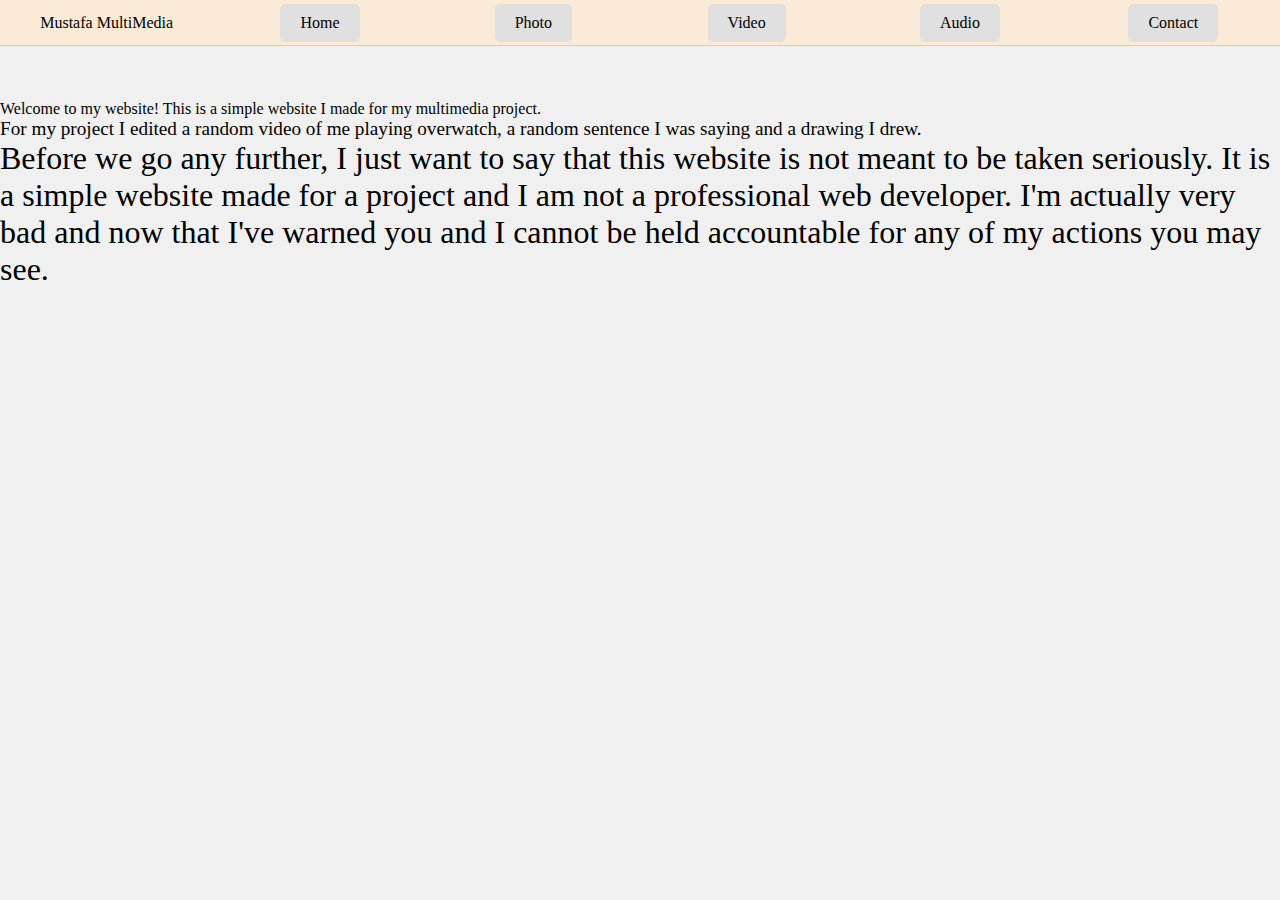
<file: Index.html>
<!DOCTYPE html>
<html lang="en">
  <head>
    <meta charset="UTF-8" />
    <meta name="viewport" content="width=device-width, initial-scale=1.0" />
    <title>MMM</title>
    <link rel="stylesheet" href="Index.css" />
  </head>
  <body>
    <div class="main">
      <div class="nav">
        <div class="nav-item">Mustafa MultiMedia</div>
        <div class="nav-item">
          <a href="Index.html">Home</a>
        </div>
        <div class="nav-item">
          <a href="Photo.html">Photo</a>
        </div>
        <div class="nav-item">
          <a href="Video.html">Video</a>
        </div>
        <div class="nav-item">
          <a href="Audio.html">Audio</a>
        </div>
        <div class="nav-item">
          <a href="Contact.html">Contact</a>
        </div>
      </div>
      <div class="content">
        Welcome to my website! This is a simple website I made for my multimedia project. <br />
        <div style="font-size: larger">
          For my project I edited a random video of me playing overwatch, a random sentence I was saying and a drawing I drew.
      </div>
      <div style="font-size: xx-large;">
        Before we go any further, I just want to say that this website is not meant to be taken seriously. It is a simple website made for a  project and I am not a professional web developer. I'm actually very bad and now that I've warned you and I cannot be held accountable for any of my actions you may see.<br />
      </div>
    </div>
  </body>
</html>
</file>
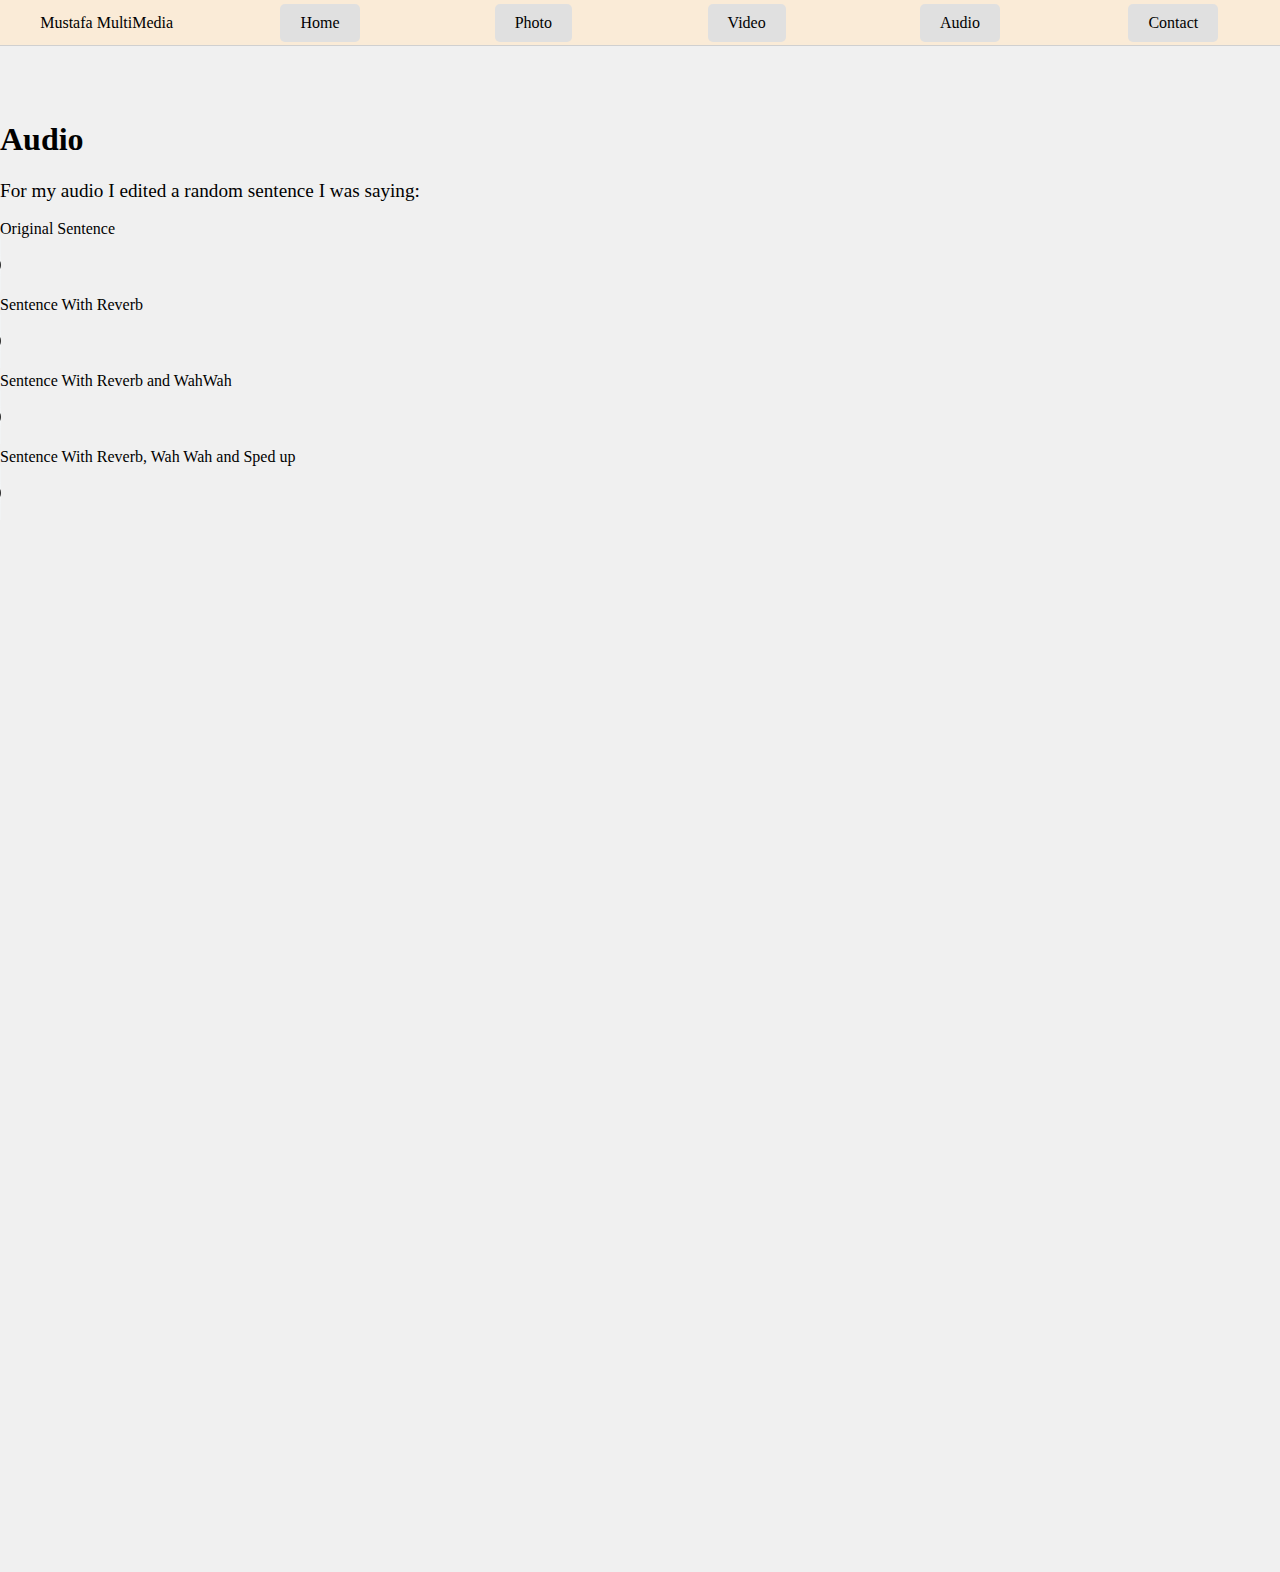
<file: Audio.html>
<!DOCTYPE html>
<html lang="en">
  <head>
    <meta charset="UTF-8" />
    <meta name="viewport" content="width=device-width, initial-scale=1.0" />
    <title>MMM</title>
    <link rel="stylesheet" href="Index.css" />
  </head>
  <body>
    <div class="main">
      <div class="nav">
        <div class="nav-item">Mustafa MultiMedia</div>
        <div class="nav-item">
          <a href="Index.html">Home</a>
        </div>
        <div class="nav-item">
          <a href="Photo.html">Photo</a>
        </div>
        <div class="nav-item">
          <a href="Video.html">Video</a>
        </div>
        <div class="nav-item">
          <a href="Audio.html">Audio</a>
        </div>
        <div class="nav-item">
          <a href="Contact.html">Contact</a>
        </div>
      </div>
      <div class="content">
        <h1>Audio</h1>
        <div style="font-size: larger">
          For my audio I edited a random sentence I was saying:
        </div>
        <br />
        <div>Original Sentence</div>
        <audio controls>
          <source src="The fat Cat sat on the mat.ogg" type="audio/mpeg" />
          Your browser does not support the audio element.
        </audio>
        <div>Sentence With Reverb</div>
        <audio controls>
          <source
            src="The fat Cat sat on the matReverb.mp3"
            type="audio/mpeg"
          />
          Your browser does not support the audio element.
        </audio>
        <div>Sentence With Reverb and WahWah</div>
        <audio controls>
          <source
            src="The fat Cat sat on the matReverbWahWah.mp3"
            type="audio/mpeg"
          />
          Your browser does not support the audio element.
        </audio>
        <div>Sentence With Reverb, Wah Wah and Sped up</div>
        <audio controls>
          <source
            src="The fat Cat sat on the matReverbWahWahFast.mp3"
            type="audio/mpeg"
          />
          Your browser does not support the audio element.
        </audio>
      </div>
    </div>
  </body>
</html>
</file>
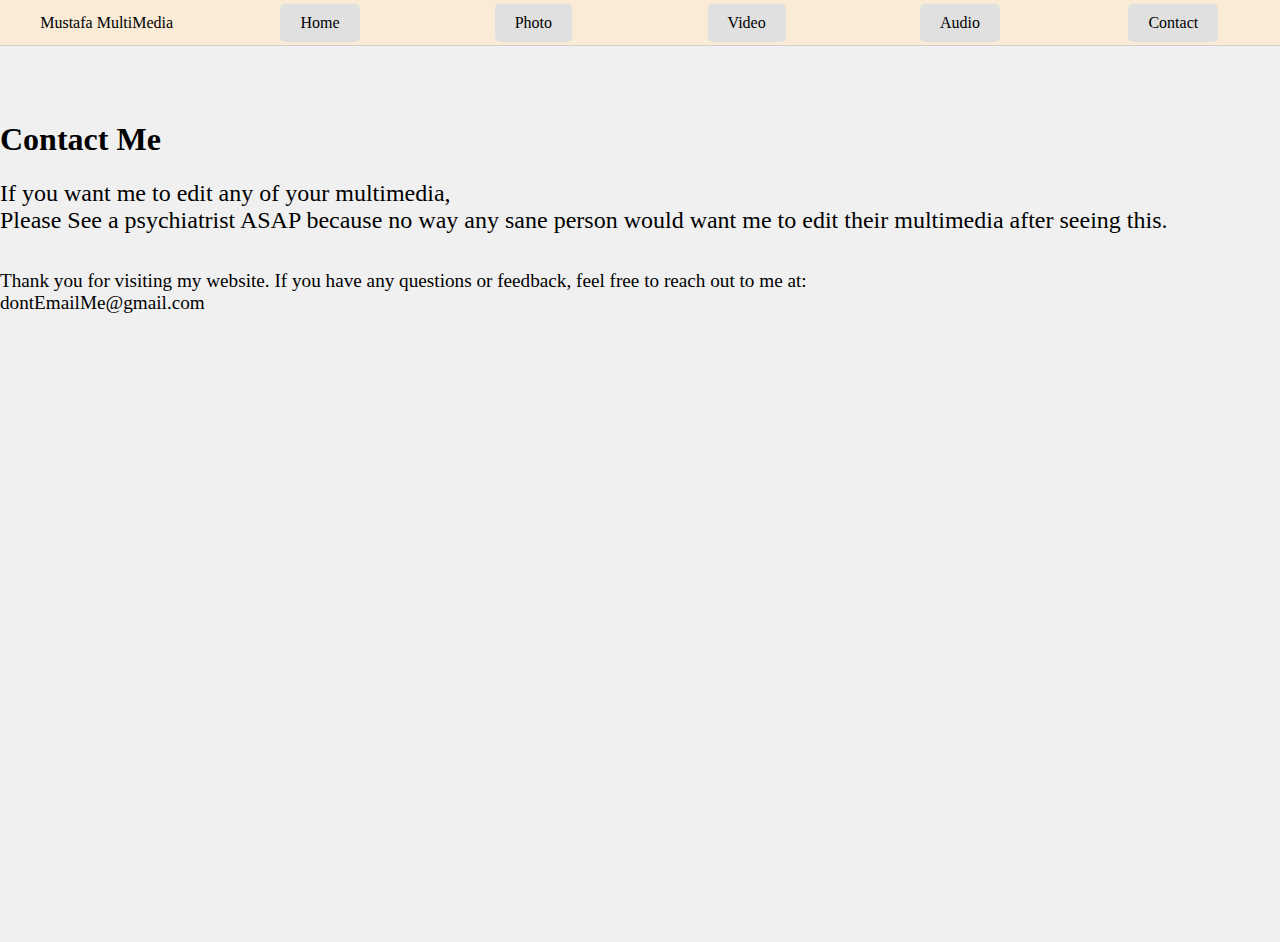
<file: Contact.html>
<!DOCTYPE html>
<html lang="en">
  <head>
    <meta charset="UTF-8" />
    <meta name="viewport" content="width=device-width, initial-scale=1.0" />
    <title>MMM</title>
    <link rel="stylesheet" href="Index.css" />
  </head>
  <body>
    <div class="main">
      <div class="nav">
        <div class="nav-item">Mustafa MultiMedia</div>
        <div class="nav-item">
          <a href="Index.html">Home</a>
        </div>
        <div class="nav-item">
          <a href="Photo.html">Photo</a>
        </div>
        <div class="nav-item">
          <a href="Video.html">Video</a>
        </div>
        <div class="nav-item">
          <a href="Audio.html">Audio</a>
        </div>
        <div class="nav-item">
          <a href="Contact.html">Contact</a>
        </div>
      </div>
      <div class="content">
        <h1>Contact Me</h1>
        
        <div style="font-size:x-large ;"> If you want me to edit any of your multimedia, <br>Please See a psychiatrist ASAP because no way any sane person would want me to edit their multimedia after seeing this.</div>
        <br>
        <br>
        
        <div style="font-size: larger">
            Thank you for visiting my website. If you have any questions or feedback, feel free to reach out to me at: <br>
            dontEmailMe@gmail.com
        </div>
      </div>
    </div>
  </body>
</html>
</file>
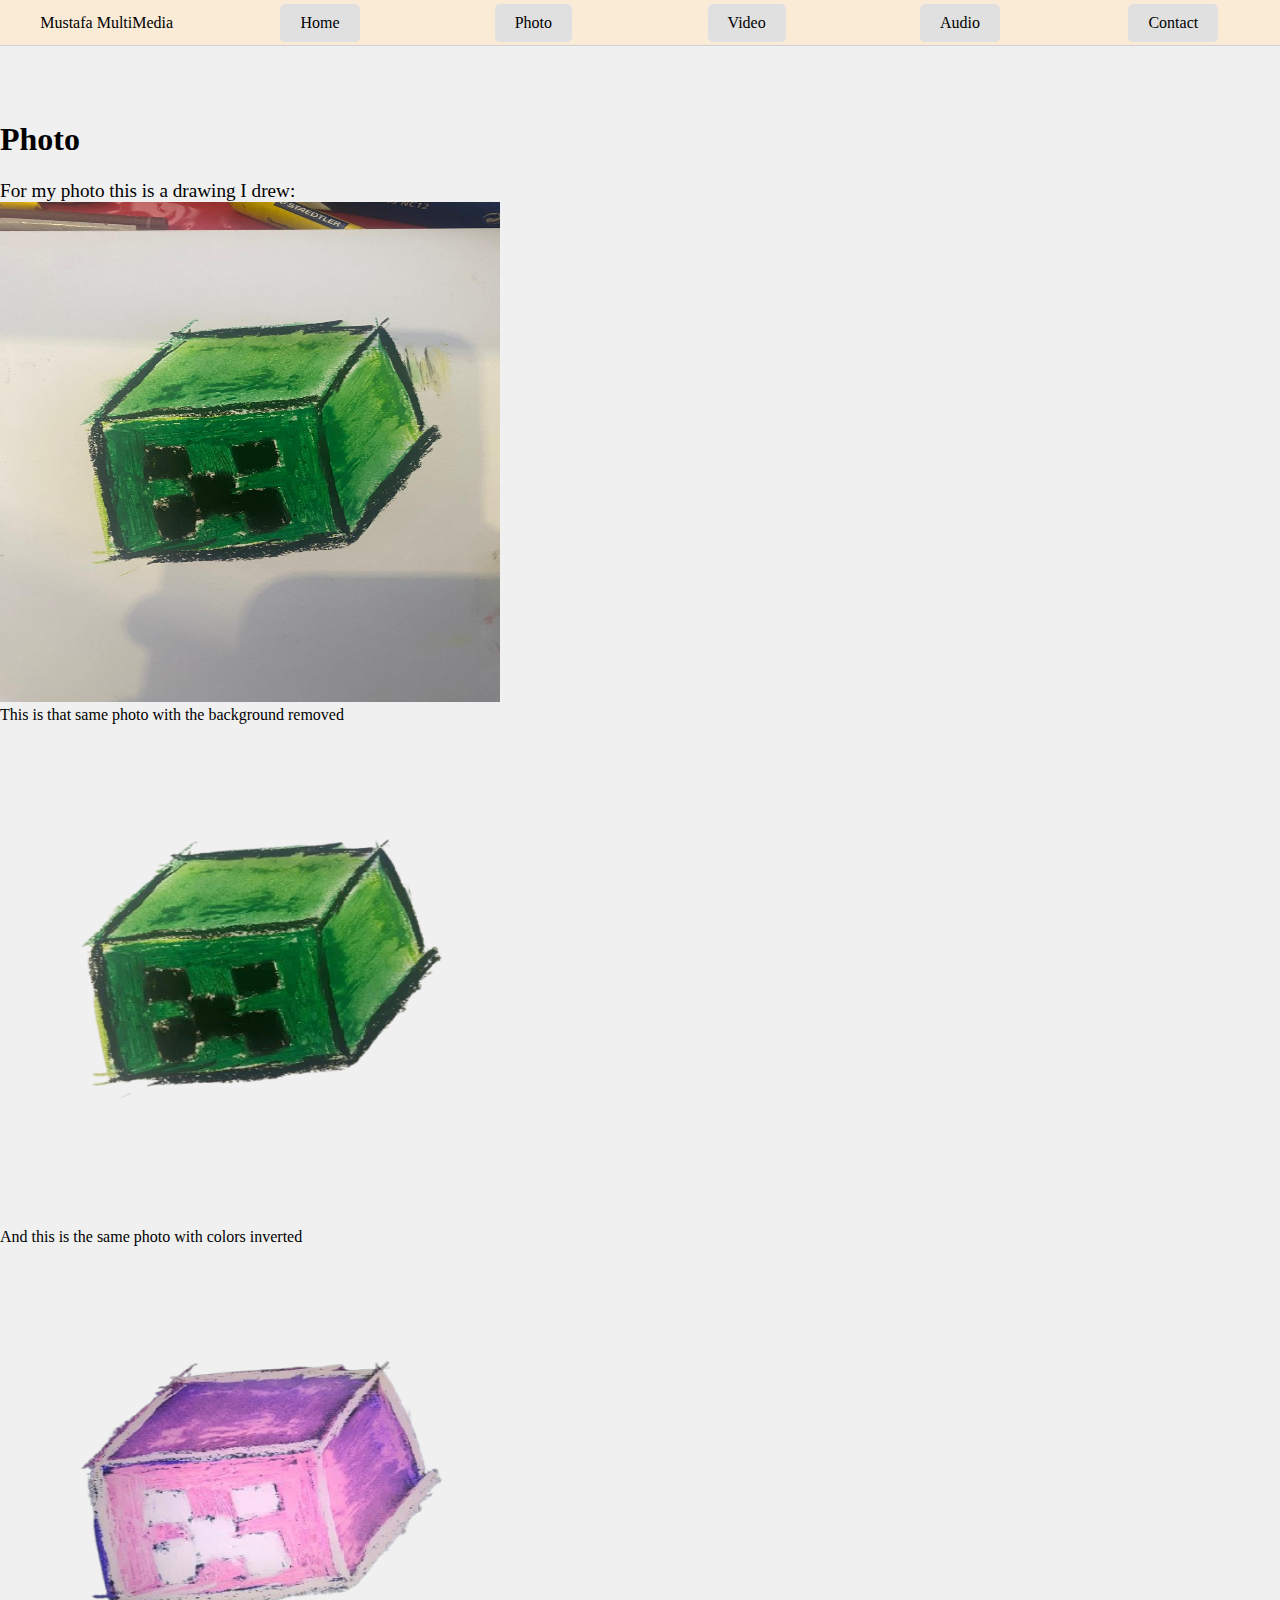
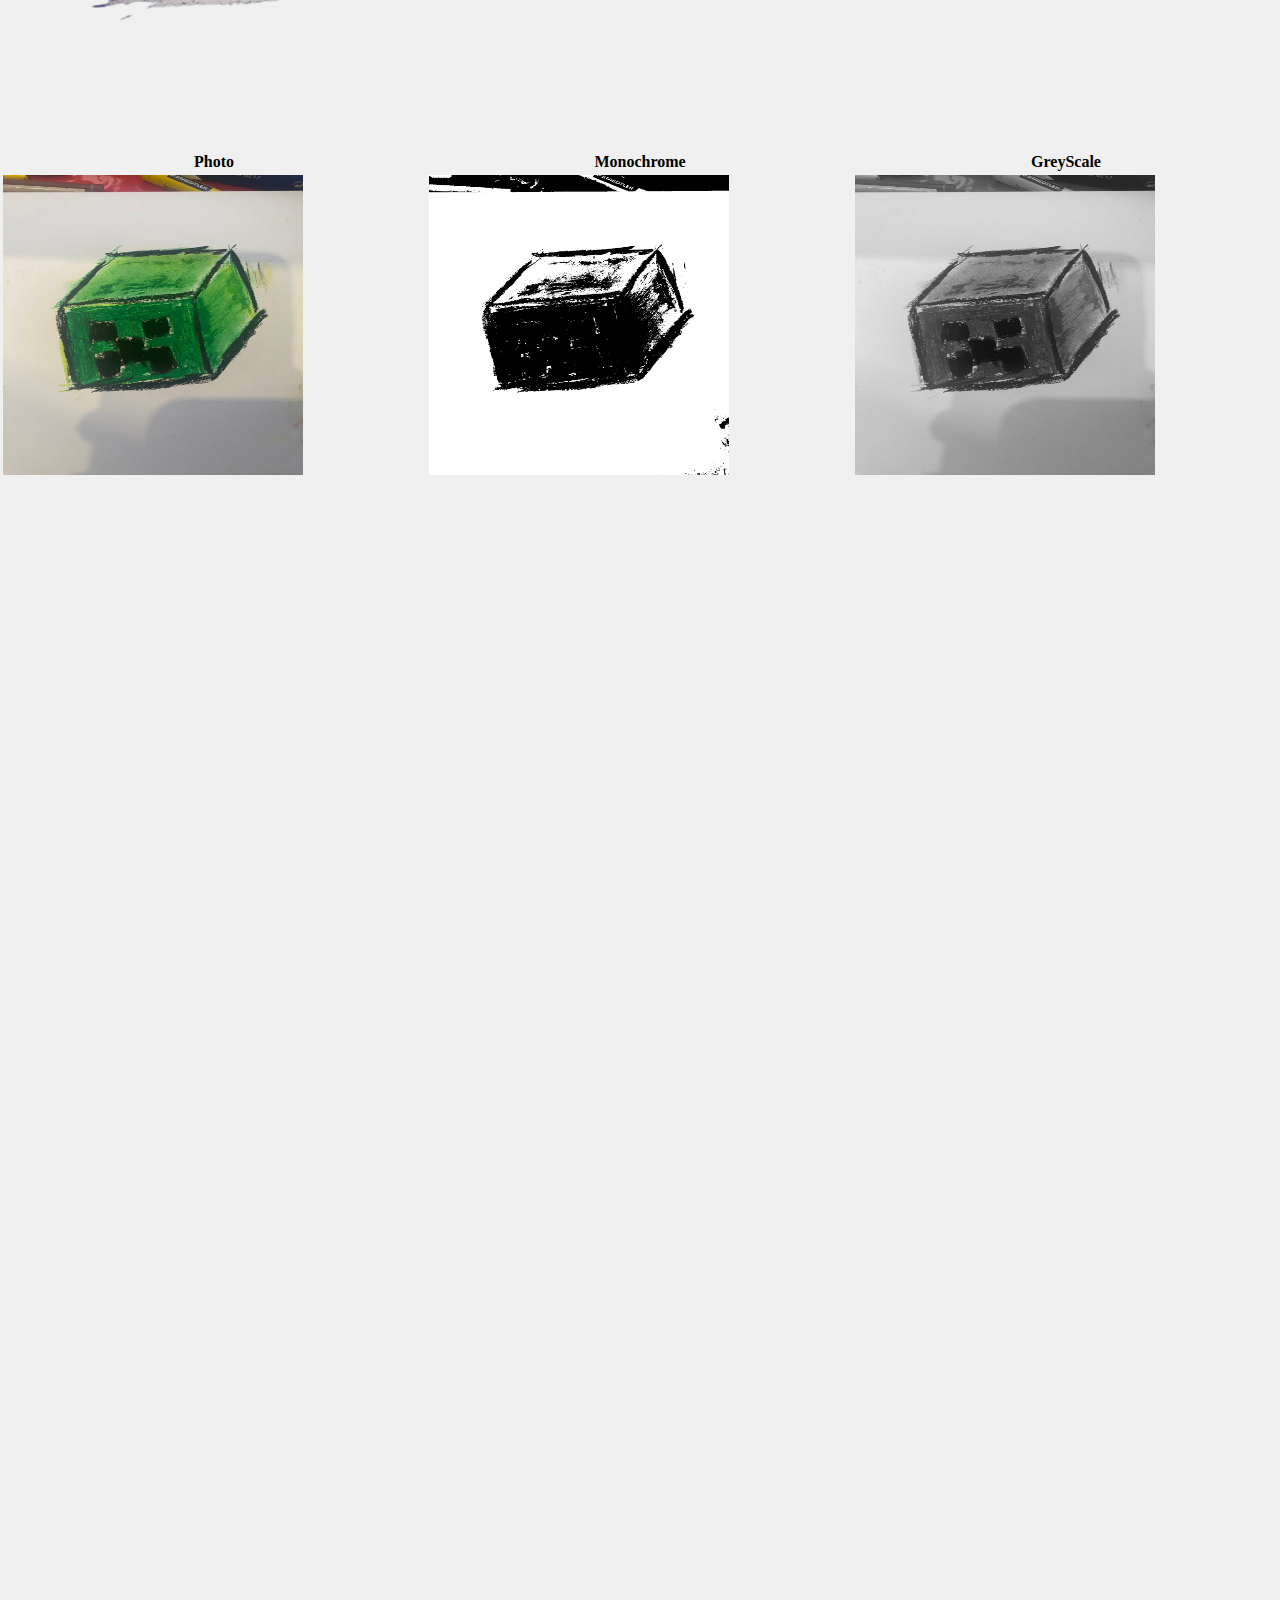
<file: Photo.html>
<!DOCTYPE html>
<html lang="en">
  <head>
    <meta charset="UTF-8" />
    <meta name="viewport" content="width=device-width, initial-scale=1.0" />
    <title>MMM</title>
    <link rel="stylesheet" href="Index.css" />
  </head>
  <body>
    <div class="main">
      <div class="nav">
        <div class="nav-item">Mustafa MultiMedia</div>
        <div class="nav-item">
          <a href="Index.html">Home</a>
        </div>
        <div class="nav-item">
          <a href="Photo.html">Photo</a>
        </div>
        <div class="nav-item">
          <a href="Video.html">Video</a>
        </div>
        <div class="nav-item">
          <a href="Audio.html">Audio</a>
        </div>
        <div class="nav-item">
          <a href="Contact.html">Contact</a>
        </div>
      </div>
      <div class="content">
        <h1>Photo</h1>
        <div style="font-size: larger">
          For my photo this is a drawing I drew:
        </div>
        <img src="WithBackground.jpeg" alt="" width="500" height="500" />
        <div>This is that same photo with the background removed</div>
        <img src="WithoutBackground.png" alt="" width="500" height="500" />
        <div>And this is the same photo with colors inverted</div>
        <img src="Inverted.png" alt="" width="500" height="500" />
        <table width="100%">
          <tr>
            <th>Photo</th>
            <th>Monochrome</th>
            <th>GreyScale</th>
          </tr>
          <tr>
            <td>
              <img src="WithBackground.jpeg" alt="" width="300" height="300" />
            </td>
            <td>
              <img src="MonoChrome.jpeg" alt="" width="300" height="300" />
            </td>
            <td><img src="GreyScale.png" alt="" width="300" height="300" /></td>
          </tr>
        </table>
      </div>
    </div>
  </body>
</html>
</file>
<file: Index.css>
.main{
    display: grid;
    grid-template-columns: 1;
    grid-template-rows: repeat(3, 1fr);
}
.nav{
    display: grid;
    grid-template-columns: repeat(6, 1fr);
    position: fixed;
    width: 100%;
    height: 5%;
    background-color: antiquewhite;
    align-items: center;
    justify-items: center;
    margin-bottom: 100px;
    border-bottom: #d0d0d0 solid 1px;
}
body{
    background-color: #f0f0f0;
    margin: 0;
    padding: 0;
}
.content{
    margin-top: 100px;
}

a{
    text-decoration: none;
    color: black;
    display: inline-block;
    padding: 10px 20px;
    border-radius: 5px;
    background-color: #e0e0e0;
    transition: background-color 0.3s;
}
a:hover{
    background-color: #d0d0d0;
}
</file>
